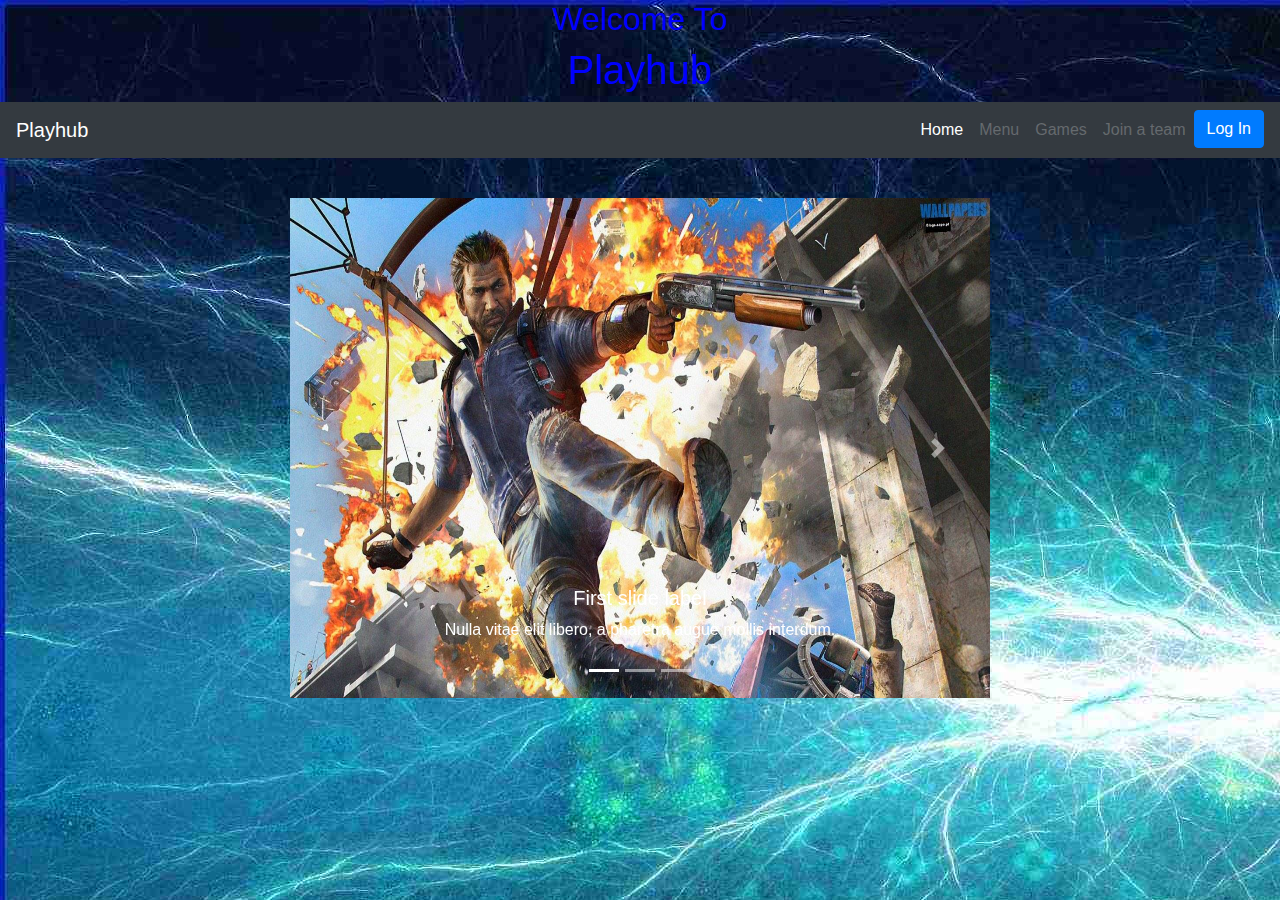
<file: index.html>
<!DOCTYPE html>
<html lang="en">
<head>
    <meta charset="UTF-8">
    <meta name="viewport" content="width=device-width, initial-scale=1.0">
    <meta http-equiv="X-UA-Compatible" content="ie=edge">
    <title>Playhub</title>
    
    <link rel="stylesheet" href="css/bootstrap.css">
    <link rel="stylesheet" href="css/style.css">
</head>
<body background="img/wallpaper1.jpg">
    <h2 class="text-center h2">Welcome To</h2>
    <h1 class="text-center h1">Playhub</h1>
    <!--NAVBAR STARTS-->
    <nav class="navbar navbar-expand-lg navbar-dark bg-dark">
        <a class="navbar-brand" href="#">Playhub</a>
        <button class="navbar-toggler" type="button" data-toggle="collapse" data-target="#navbarNav" aria-controls="navbarNav" aria-expanded="false" aria-label="Toggle navigation">
            <span class="navbar-toggler-icon"></span>
        </button>
        <div class="collapse navbar-collapse justify-content-end" id="navbarNav">
            <ul class="navbar-nav">
            <li class="nav-item active">
                <a class="nav-link" href="#">Home <span class="sr-only">(current)</span></a>
            </li>
            <li class="nav-item">
                <a class="nav-link disabled" href="#" tabindex="-1" aria-disabled="true">Menu</a>
            </li>
            <li class="nav-item">
                <a class="nav-link disabled" href="#" tabindex="-1" aria-disabled="true">Games</a>
            </li>
            <li class="nav-item">
                <a class="nav-link disabled" href="#" tabindex="-1" aria-disabled="true">Join a team</a>
            </li>
            <li>
                <a class="btn btn-primary" href="login.html">Log In</a>
            </li>
            </ul>
        </div>
    </nav>
    <!--NAVBAR ENDS-->

    <!--SLIDE STARTS-->
    <div class="bd-example container-1">
        <div id="carouselExampleCaptions" class="carousel slide" data-ride="carousel">
            <ol class="carousel-indicators">
            <li data-target="#carouselExampleCaptions" data-slide-to="0" class="active"></li>
            <li data-target="#carouselExampleCaptions" data-slide-to="1"></li>
            <li data-target="#carouselExampleCaptions" data-slide-to="2"></li>
            </ol>
          <div class="carousel-inner container-1">
            <div class="carousel-item active">
                <img src="img/gaming1.jpg" class="d-block w-100 box" alt="..." data-interval="2000">
                <div class="carousel-caption d-none d-md-block">
                <h5>First slide label</h5>
                <p>Nulla vitae elit libero, a pharetra augue mollis interdum.</p>
                </div>
            </div>
            <div class="carousel-item">
                <img src="img/gaming2.jpg" class="d-block w-100 box" alt="..." data-interval="2000">
                <div class="carousel-caption d-none d-md-block">
                <h5>Second slide label</h5>
                <p>Lorem ipsum dolor sit amet, consectetur adipiscing elit.</p>
                </div>
            </div>
            <div class="carousel-item">
                <img src="img/god of war.jpg" class="d-block w-100 box" alt="..." data-interval="2000">
                <div class="carousel-caption d-none d-md-block">
                <h5>Third slide label</h5>
                <p>Praesent commodo cursus magna, vel scelerisque nisl consectetur.</p>
                </div>
            </div>
          </div>
            <a class="carousel-control-prev" href="#carouselExampleCaptions" role="button" data-slide="prev">
            <span class="carousel-control-prev-icon" aria-hidden="true"></span>
            <span class="sr-only">Previous</span>
            </a>
            <a class="carousel-control-next" href="#carouselExampleCaptions" role="button" data-slide="next">
            <span class="carousel-control-next-icon" aria-hidden="true"></span>
            <span class="sr-only">Next</span>
            </a>
        </div>
    </div>
    <!--SLIDE ENDS-->

    <script src="js/jquery.js"></script>
    <script src="js/popper.js"></script>
    <script src="js/bootstrap.js"></script>
</body>
</html>
</file>
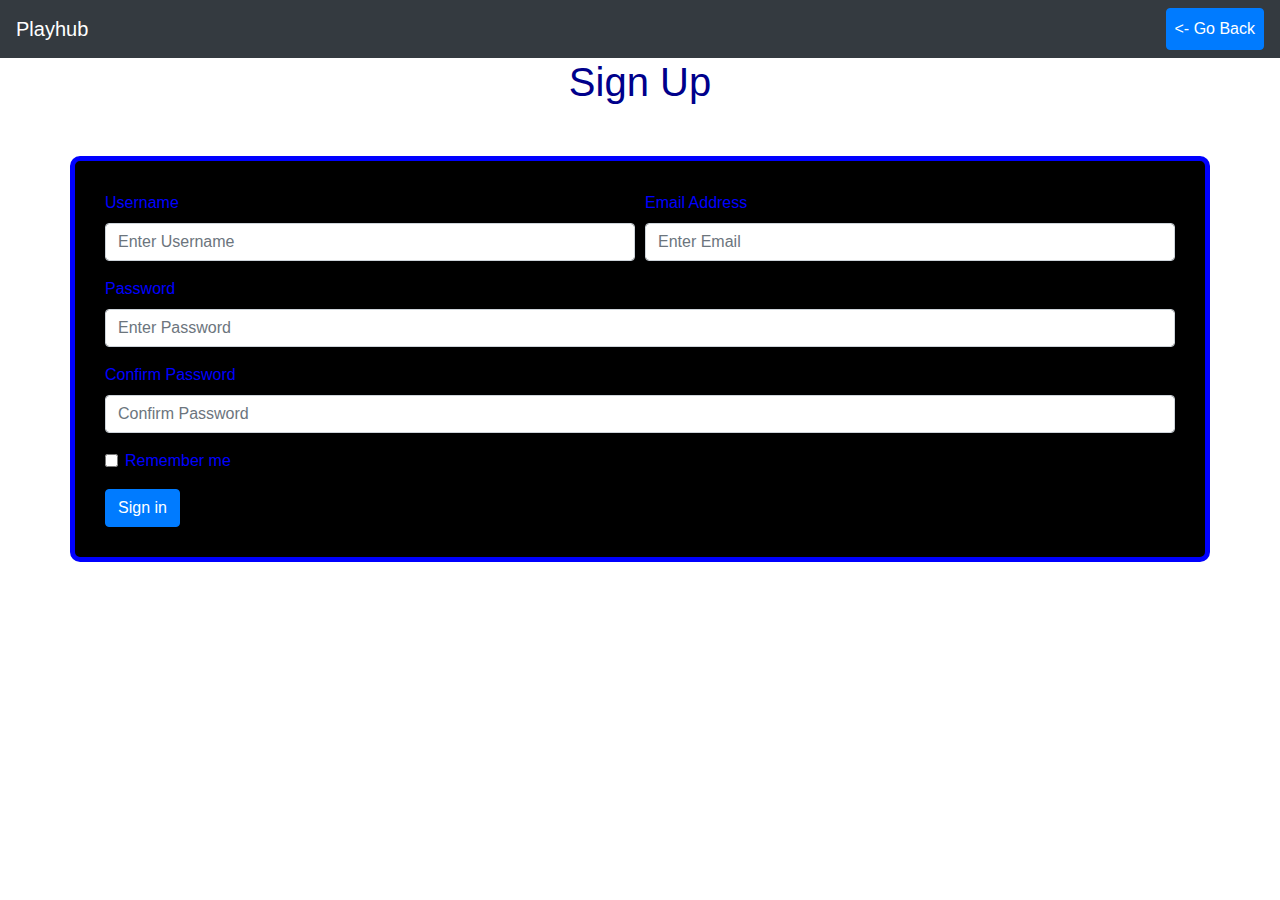
<file: signup.html>
<!DOCTYPE html>
<html lang="en">
<head>
    <meta charset="UTF-8">
    <meta name="viewport" content="width=device-width, initial-scale=1.0">
    <meta http-equiv="X-UA-Compatible" content="ie=edge">
    <title>Sign Up - Playhub</title>

    <link rel="stylesheet" href="css/bootstrap.css">
    <link rel="stylesheet" href="css/style.css">
</head>
<body>
    <!--NAVBAR STARTS-->
    <nav class="navbar navbar-expand-lg navbar-dark bg-dark">
        <a class="navbar-brand" href="#">Playhub</a>
        <button class="navbar-toggler" type="button" data-toggle="collapse" data-target="#navbarNav" aria-controls="navbarNav" aria-expanded="false" aria-label="Toggle navigation">
            <span class="navbar-toggler-icon"></span>
        </button>
        <div class="collapse navbar-collapse justify-content-end" id="navbarNav">
            <ul class="navbar-nav">
            <li class="nav-item active">
                <a class="nav-link btn btn-primary" href="login.html"> <- Go Back</a>
            </li>
            </ul>
        </div>
    </nav>
    <!--NAVBAR ENDS-->
    
    <h1 class="text-center signup">Sign Up</h1>
    <div class="container">
        <form>
            <div class="form-row">
                <div class="form-group col-md-6">
                <label for="inputUsername">Username</label>
                <input type="text" class="form-control" id="inputName" placeholder="Enter Username">
                </div>
                <div class="form-group col-md-6">
                <label for="inputEmail4">Email Address</label>
                <input type="email" class="form-control" id="inputEmail4" placeholder="Enter Email">
                </div>
            </div>
            <div class="form-group">
                <label for="inputPassword4">Password</label>
                <input type="password" class="form-control" id="inputPassword4" placeholder="Enter Password">
            </div>
            <div class="form-group">
                <label for="inputPassword4">Confirm Password</label>
                <input type="password" class="form-control" id="inputPassword4" placeholder="Confirm Password">
            </div>
            <div class="form-group">
                <div class="form-check mb-2">
                <input class="form-check-input" type="checkbox" id="autosizingCheck">
                <label class="form-check-label" for="autosizingCheck">
                    Remember me
                </label>
                </div>
            </div>
            <a type="submit" class="btn btn-primary" href="index2.html">Sign in</a>
        </form>
    </div>
</body>
</html>
</file>
<file: css/style.css>
.container {
    margin: 50px auto 50px;
    border:5px solid blue;
    padding: 30px;
    color: blue;
    background-color: black;
    border-radius: 10px;
}
.signup {
    color: darkblue;
}

.box {
    width: 100px;
    height: 500px;
}

.container-1 {
    width: 700px;
    margin: 40px auto;
}

.h1 {
    color: blue;
}

.h2 {
    color: blue;
}
</file>
